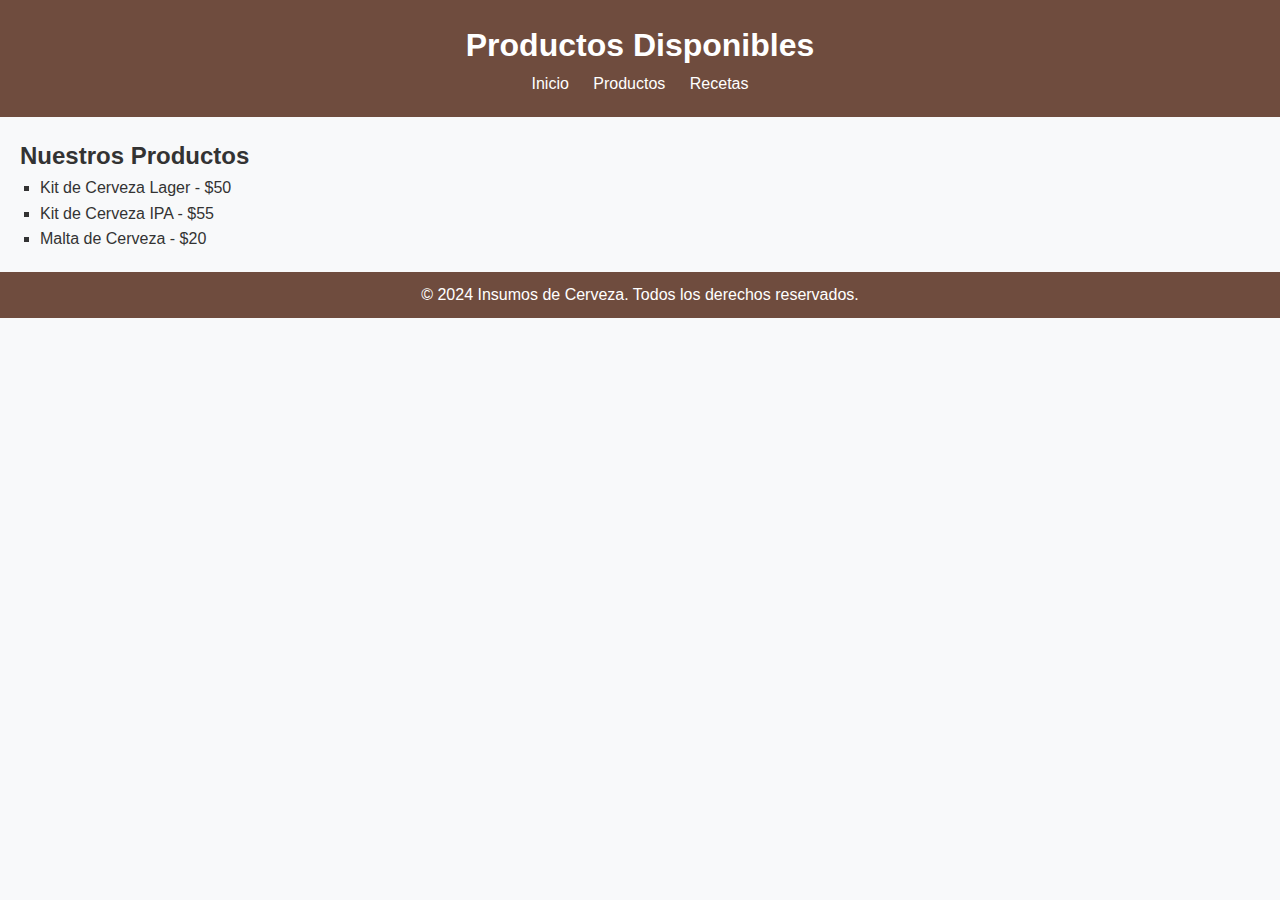
<file: productos.html>
<!DOCTYPE html>
<html lang="es">
<head>
    <meta charset="UTF-8">
    <meta name="viewport" content="width=device-width, initial-scale=1.0">
    <title>Productos de Cerveza</title>
    <link rel="stylesheet" href="styles.css">
</head>
<body>
    <header>
        <h1>Productos Disponibles</h1>
        <nav>
            <ul>
                <li><a href="index.html">Inicio</a></li>
                <li><a href="productos.html">Productos</a></li>
                <li><a href="recetas.html">Recetas</a></li>
            </ul>
        </nav>
    </header>

    <main>
        <h2>Nuestros Productos</h2>
        <ul>
            <li>Kit de Cerveza Lager - $50</li>
            <li>Kit de Cerveza IPA - $55</li>
            <li>Malta de Cerveza - $20</li>
        </ul>
    </main>

    <footer>
        <p>&copy; 2024 Insumos de Cerveza. Todos los derechos reservados.</p>
    </footer>
</body>
</html>
</file>
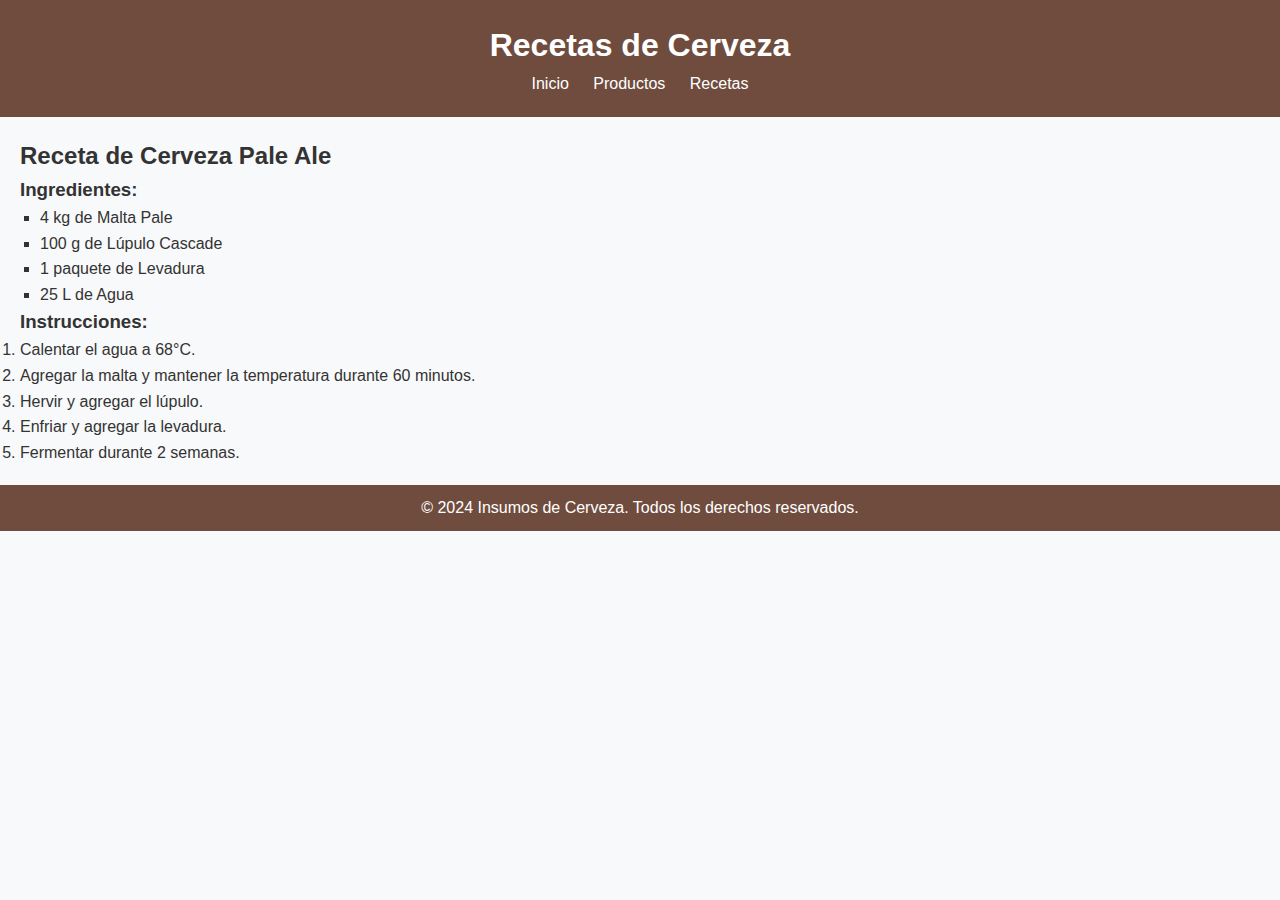
<file: recetas.html>
<!DOCTYPE html>
<html lang="es">
<head>
    <meta charset="UTF-8">
    <meta name="viewport" content="width=device-width, initial-scale=1.0">
    <title>Recetas de Cerveza</title>
    <link rel="stylesheet" href="styles.css">
</head>
<body>
    <header>
        <h1>Recetas de Cerveza</h1>
        <nav>
            <ul>
                <li><a href="index.html">Inicio</a></li>
                <li><a href="productos.html">Productos</a></li>
                <li><a href="recetas.html">Recetas</a></li>
            </ul>
        </nav>
    </header>

    <main>
        <h2>Receta de Cerveza Pale Ale</h2>
        <h3>Ingredientes:</h3>
        <ul>
            <li>4 kg de Malta Pale</li>
            <li>100 g de Lúpulo Cascade</li>
            <li>1 paquete de Levadura</li>
            <li>25 L de Agua</li>
        </ul>
        <h3>Instrucciones:</h3>
        <ol>
            <li>Calentar el agua a 68°C.</li>
            <li>Agregar la malta y mantener la temperatura durante 60 minutos.</li>
            <li>Hervir y agregar el lúpulo.</li>
            <li>Enfriar y agregar la levadura.</li>
            <li>Fermentar durante 2 semanas.</li>
        </ol>
    </main>

    <footer>
        <p>&copy; 2024 Insumos de Cerveza. Todos los derechos reservados.</p>
    </footer>
</body>
</html>
</file>
<file: styles.css>
* {
    margin: 0;
    padding: 0;
    box-sizing: border-box;
}

body {
    font-family: 'Arial', sans-serif;
    line-height: 1.6;
    background-color: #f8f9fa; /* Color de fondo claro */
    color: #333; /* Color de texto */
}

header {
    background-color: #6F4C3E; /* Marrón para el header */
    color: white;
    padding: 20px;
    text-align: center;
}

nav ul {
    list-style-type: none;
    padding: 0;
}

nav ul li {
    display: inline;
    margin-right: 20px;
}

nav ul li a {
    color: white;
    text-decoration: none;
}

main {
    padding: 20px;
}

section {
    margin-bottom: 20px;
    padding: 15px;
    background: white; /* Fondo blanco para secciones */
    border-radius: 8px; /* Bordes redondeados */
    box-shadow: 0 2px 5px rgba(0, 0, 0, 0.1); /* Sombra sutil */
}

/* Estilo de formulario */
form {
    display: flex;
    flex-direction: column;
}

label {
    margin-bottom: 5px;
    font-weight: bold;
}

input, textarea {
    margin-bottom: 15px;
    padding: 10px;
    border: 1px solid #ced4da; /* Color de borde */
    border-radius: 4px; /* Bordes redondeados */
}

button {
    background-color: #FFC107; /* Ámbar para el botón */
    color: white;
    border: none;
    cursor: pointer;
}

button:hover {
    background-color: #e0a800; /* Un ámbar más oscuro al pasar el ratón */
}

/* Estilo de lista de productos */
ul {
    list-style-type: square; /* Estilo de lista cuadrado */
    margin-left: 20px; /* Margen a la izquierda */
}

/* Estilo de footer */
footer {
    text-align: center;
    padding: 10px 0;
    background-color: #6F4C3E; /* Marrón para el footer */
    color: white;
    position: relative;
    overflow: hidden;
}

/* Paleta de colores */
:root {
    --color-primario: #FFC107; /* Ámbar */
    --color-secundario: #6c757d; /* Gris */
    --color-terciario: #4CAF50; /* Verde */
}


/* Paleta de colores */
:root {
    --color-primario: #007bff; /* Azul */
    --color-secundario: #6c757d; /* Gris */
    --color-terciario: #28a745; /* Verde */
}
</file>
